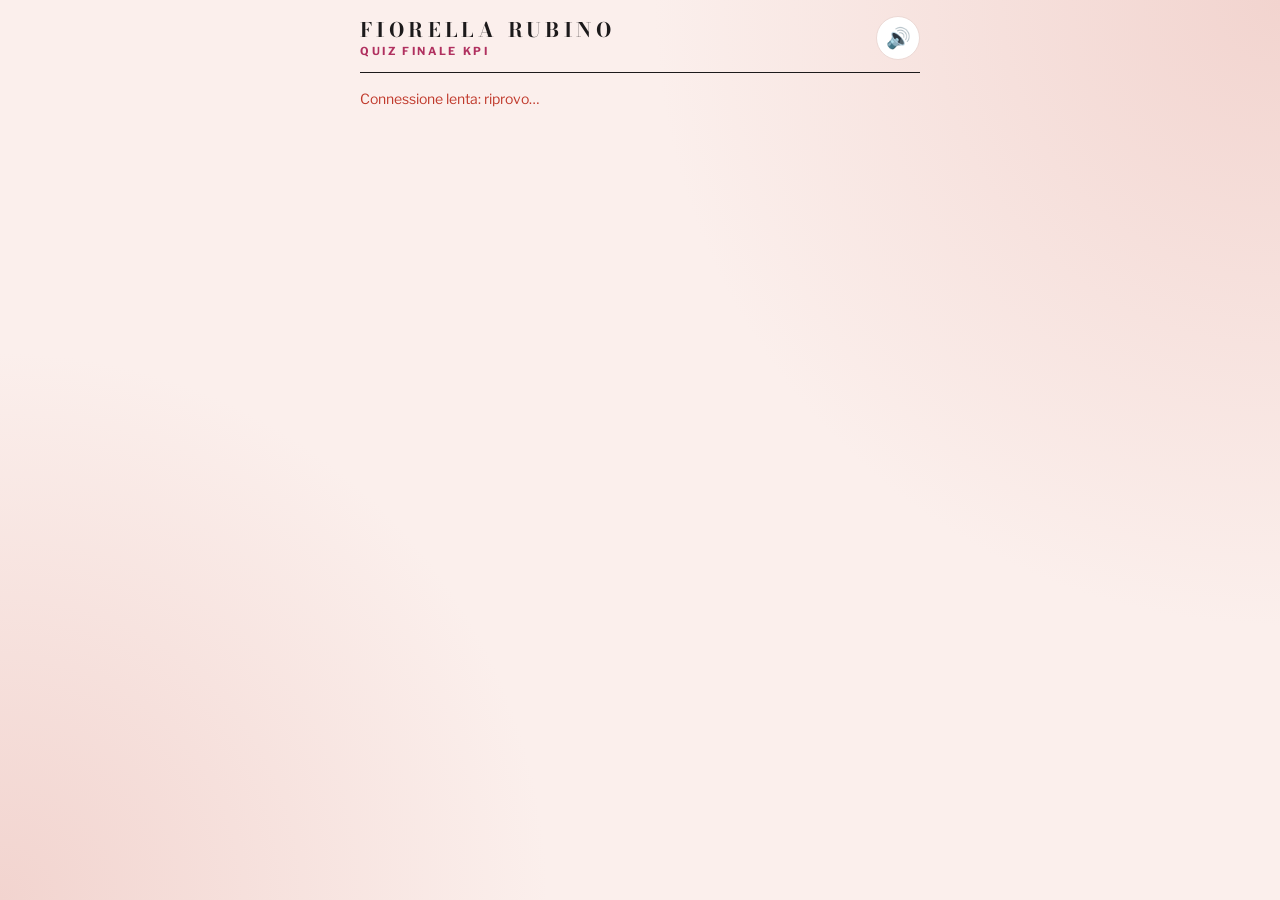
<file: index.html>
<!doctype html>
<html lang="it">
<head>
<meta charset="utf-8">
<meta name="viewport" content="width=device-width, initial-scale=1, viewport-fit=cover">
<meta name="theme-color" content="#1c1a1b">
<title>Quiz Finale KPI · Fiorella Rubino</title>
<link rel="preconnect" href="https://fonts.googleapis.com">
<link rel="preconnect" href="https://fonts.gstatic.com" crossorigin>
<link rel="stylesheet" href="https://fonts.googleapis.com/css2?family=Bodoni+Moda:ital,opsz,wght@0,6..96,700;1,6..96,700&family=Libre+Franklin:wght@400;600;700;800&display=swap">
<link rel="stylesheet" href="style.css?v=4">
<script src="config.js?v=4"></script>
<script src="fx.js?v=4"></script>
</head>
<body>
<main class="wrap">
  <header class="brand">
    <div class="logo"><b>Fiorella Rubino</b><span>Quiz finale KPI</span></div>
    <button class="icon-btn" id="b-mute" type="button"></button>
  </header>

  <section id="s-config" class="card" hidden>
    <h2>Quiz non ancora collegato</h2>
    <p class="lead">Manca l'indirizzo del foglio Google nel file config.js.</p>
  </section>

  <!-- ingresso -->
  <section id="s-join" hidden>
    <h1>La sfida finale sui <em>KPI</em></h1>
    <p class="lead" style="margin-top:10px">20 domande su CR, ASP, ATV, UPT, MS e SPH. Risposta giusta e veloce = più punti!</p>
    <form id="f-join" class="card" style="margin-top:16px" novalidate>
      <div>
        <label id="l-av">Scegli il tuo avatar</label>
        <div class="avatars" id="avatars" role="group" aria-labelledby="l-av"></div>
      </div>
      <div><label for="in-name">Nome</label><input id="in-name" type="text" autocomplete="given-name" maxlength="30" required></div>
      <div><label for="in-store">Negozio</label><input id="in-store" type="text" maxlength="40" placeholder="Es. Verona Adigeo" required></div>
      <button class="btn pink" id="b-join" type="submit">Entra in gioco</button>
      <p class="err" id="e-join" role="alert"></p>
    </form>
  </section>

  <!-- sala d'attesa -->
  <section id="s-lobby" hidden>
    <div class="card lobby-hero">
      <div class="big-av" id="l-av-big"></div>
      <h1 style="font-size:34px">Ci sei, <em id="l-name"></em>!</h1>
      <p class="lead">Aspettiamo il via di Marilena e Lorenzo<span class="dots"></span></p>
      <p id="l-music" class="lead" style="font-size:13px" hidden>🎵 Non senti la musica? Tocca lo schermo e alza il volume.</p>
      <div class="kpis"><span class="kpi">CR</span><span class="kpi">ASP</span><span class="kpi">ATV</span><span class="kpi">UPT</span><span class="kpi">MS</span><span class="kpi">SPH</span></div>
    </div>
    <div class="card" style="margin-top:14px">
      <span class="eyebrow">Ripassino lampo</span>
      <p id="l-tip" style="font-weight:700"></p>
    </div>
    <h2 style="margin-top:20px;text-align:center"><span id="l-count">0</span> in sala</h2>
    <div class="chips" id="l-chips" style="margin-top:10px"></div>
  </section>

  <!-- domanda -->
  <section id="s-q" hidden>
    <div class="scorebar"><span id="sb-name"></span><b id="sb-score">0 pt</b></div>
    <div class="card" style="margin-top:12px">
      <div class="qhead">
        <span class="kpi" id="q-kpi"></span>
        <span class="qnum">Domanda <span id="q-n"></span> <small>di <span id="q-tot"></span></small></span>
        <div class="clock" id="q-clock" aria-hidden="true">
          <svg viewBox="0 0 64 64"><circle class="trk" cx="32" cy="32" r="27"/><circle class="arc" id="q-arc" cx="32" cy="32" r="27" stroke-dasharray="169.6" stroke-dashoffset="0"/></svg>
          <b id="q-sec"></b>
        </div>
      </div>
      <p class="qtext" id="q-text"></p>
    </div>
    <p class="ready" id="q-ready" style="margin-top:14px">Leggi bene<span class="dots"></span></p>
    <div class="answers" id="q-ans" style="margin-top:12px"></div>
    <p class="wait" id="q-wait" style="margin-top:12px" hidden>Risposta inviata! Vediamo<span class="dots"></span></p>
  </section>

  <!-- fine -->
  <section id="s-end" hidden>
    <div class="card" style="text-align:center;align-items:center">
      <span class="eyebrow" id="end-title">Hai finito!</span>
      <div class="score-big" id="end-score">0</div>
      <p class="lead" id="end-sub">punti totali</p>
      <p class="wait" id="end-wait">Aspetta la classifica finale<span class="dots"></span></p>
    </div>
    <div id="podium-box" class="card" style="margin-top:14px" hidden>
      <span class="eyebrow" style="text-align:center">Il podio</span>
      <div class="podium" id="podium"></div>
    </div>
    <h2 style="margin-top:20px">Classifica</h2>
    <ol class="board" id="board" style="margin-top:10px"></ol>
    <p class="empty" id="board-empty" hidden>La classifica appare qui appena arrivano i primi punteggi.</p>
  </section>

  <p class="err" id="e-global" role="alert"></p>
</main>

<div class="overlay" id="ov" hidden><div class="inner" id="ov-inner"></div></div>

<script>
(function () {
  var API = window.QUIZ_API, FX = window.FX, sfx = FX.sfx;
  var $ = function (id) { return document.getElementById(id); };
  var SHAPES = ['◆', '●', '▲', '■'];
  var AVATARS = ['👗', '👠', '👜', '💄', '🌸', '☀️', '💎', '🛍️'];
  var TIPS = [
    'CR = scontrini / ingressi × 100',
    'ASP = incasso / pezzi venduti',
    'ATV = incasso / scontrini',
    'UPT = pezzi / scontrini',
    'MS = scontrini multipli / scontrini totali × 100',
    'SPH = incasso / ore lavorate',
    '"Ti lascio guardare, poi scegliamo insieme cosa può valorizzarti!"',
    'Prima della cassa: c\'è un\'idea che completa il look?',
    'Racconta il valore prima del prezzo: vestibilità, tessuto, dettagli.'
  ];
  var CHEER_OK = ['Sei una forza!', 'Da vera Sales Advisor!', 'Brava, avanti così!', 'Che colpo!', 'Il KPI ti ringrazia!', 'Applausi!'];
  var CHEER_KO = ['Niente paura, la prossima è tua!', 'Si impara anche così!', 'Respira e riparti!', 'Ci rifacciamo subito!'];
  var store = {
    get: function (k) { try { return JSON.parse(localStorage.getItem('quizkpi_' + k)); } catch (e) { return null; } },
    set: function (k, v) { try { localStorage.setItem('quizkpi_' + k, JSON.stringify(v)); } catch (e) {} },
    del: function (k) { try { localStorage.removeItem('quizkpi_' + k); } catch (e) {} }
  };
  var me = store.get('me');
  var S = { questions: null, answered: {}, idx: -1, score: 0, streak: 0, timer: null, t0: 0, busy: false, counted: false, podiumShown: false, chipsSeen: {} };
  var pollT = null, av = AVATARS[0];

  FX.bindMute($('b-mute'));

  function pick(a) { return a[Math.floor(Math.random() * a.length)]; }
  function split(n) { n = String(n || ''); var i = n.indexOf(' '); if (i > 0 && i <= 4 && /[^\w\sÀ-ÿ'.-]/.test(n.slice(0, i))) return { av: n.slice(0, i), nm: n.slice(i + 1) }; return { av: '🙂', nm: n }; }
  function show(id) { ['s-config', 's-join', 's-lobby', 's-q', 's-end'].forEach(function (s) { $(s).hidden = s !== id; }); window.scrollTo(0, 0); }
  function api(params) {
    var q = Object.keys(params).map(function (k) { return k + '=' + encodeURIComponent(params[k]); }).join('&');
    return fetch(API + '?' + q, { cache: 'no-store' }).then(function (r) { return r.json(); });
  }
  function poll(fn, ms) { clearTimeout(pollT); pollT = setTimeout(fn, ms); }
  function netErr() { $('e-global').textContent = 'Connessione lenta: riprovo…'; }
  function netOk() { $('e-global').textContent = ''; }
  function el(tag, cls, txt) { var e = document.createElement(tag); if (cls) e.className = cls; if (txt != null) e.textContent = txt; return e; }

  // ---------- overlay ----------
  function overlay(cls, nodes) {
    var o = $('ov'), inn = $('ov-inner'); o.className = 'overlay ' + (cls || ''); inn.innerHTML = '';
    nodes.forEach(function (n) { inn.appendChild(n); }); o.hidden = false;
  }
  function closeOverlay() { $('ov').hidden = true; }

  function countdown(done) {
    var steps = ['Pronte?', '3', '2', '1', 'Via!'], i = 0;
    (function next() {
      if (i >= steps.length) { closeOverlay(); done(); return; }
      var s = steps[i++], big = /^\d$/.test(s);
      overlay(i % 2 ? 'pink' : '', [el('div', big ? 'count' : 'ov-title', s)]);
      if (big) sfx.beep(); else if (s === 'Via!') sfx.go();
      setTimeout(next, s === 'Pronte?' ? 1300 : 850);
    })();
  }

  if (!API || API.indexOf('http') !== 0) { show('s-config'); return; }

  // ---------- avatar ----------
  AVATARS.forEach(function (a, i) {
    var b = el('button', 'av', a); b.type = 'button'; b.setAttribute('aria-pressed', i === 0 ? 'true' : 'false'); b.setAttribute('aria-label', 'Avatar ' + a);
    b.addEventListener('click', function () {
      av = a; sfx.unlock(); sfx.pop();
      Array.prototype.forEach.call($('avatars').children, function (x) { x.setAttribute('aria-pressed', x === b ? 'true' : 'false'); });
    });
    $('avatars').appendChild(b);
  });

  // ---------- avvio ----------
  function boot() {
    api({ action: 'state', pid: me ? me.pid : '' }).then(function (st) {
      netOk();
      if (me && (st.session !== me.session || !st.me)) { me = null; store.del('me'); }
      if (!me) { if (st.status === 'chiuso') { finish(true); return; } show('s-join'); return; }
      applyState(st);
    }).catch(function () { netErr(); poll(boot, 3000); });
  }

  function applyState(st) {
    if (st.me) { S.score = st.me.score || 0; st.me.answered.forEach(function (i) { S.answered[i] = true; }); }
    var p = split(me.name);
    $('sb-name').textContent = p.av + ' ' + p.nm;
    if (st.status === 'attesa') { enterLobby(); return; }
    lobbyMusic(false);
    S.questions = st.questions;
    if (st.status === 'chiuso') { finish(true); return; }
    if (!Object.keys(S.answered).length && !S.counted) { S.counted = true; show('s-lobby'); countdown(nextQuestion); }
    else nextQuestion();
  }

  // ---------- sala d'attesa ----------
  var inLobby = false;
  function lobbyMusic(on) { inLobby = on; sfx.music(on && !sfx.isMuted()); $('l-music').hidden = !on || sfx.isMuted(); }
  // il telefono fa partire l'audio solo dopo un tocco: al primo tocco riavviamo la musica
  document.addEventListener('pointerdown', function () { sfx.unlock(); if (inLobby && !sfx.isMuted()) sfx.music(true); });
  $('b-mute').onchange = function () { if (inLobby) lobbyMusic(true); };
  var tipI = Math.floor(Math.random() * TIPS.length), tipT = null;
  function enterLobby() {
    var p = split(me.name);
    $('l-av-big').textContent = p.av; $('l-name').textContent = p.nm.split(' ')[0];
    show('s-lobby'); lobbyMusic(true);
    clearInterval(tipT); $('l-tip').textContent = TIPS[tipI % TIPS.length];
    tipT = setInterval(function () { tipI++; $('l-tip').textContent = TIPS[tipI % TIPS.length]; }, 5000);
    lobbyPoll();
  }
  function lobbyPoll() {
    api({ action: 'state', pid: me.pid, lobby: 1 }).then(function (st) {
      netOk();
      if (st.session !== me.session) { me = null; store.del('me'); show('s-join'); clearInterval(tipT); lobbyMusic(false); return; }
      if (st.players) renderChips(st.players);
      if (st.status === 'attesa') { poll(lobbyPoll, 3500 + Math.random() * 1500); return; }
      clearInterval(tipT); applyState(st);
    }).catch(function () { netErr(); poll(lobbyPoll, 4000 + Math.random() * 2000); });
  }
  function renderChips(list) {
    $('l-count').textContent = list.length;
    var box = $('l-chips'), fresh = false;
    box.innerHTML = '';
    list.slice().reverse().forEach(function (p) {
      var s = split(p.name), c = el('span', 'chip' + (p.id === me.pid ? ' me' : ''), s.av + ' ' + s.nm);
      if (S.chipsSeen[p.id]) c.style.animation = 'none'; else { S.chipsSeen[p.id] = 1; fresh = true; }
      box.appendChild(c);
    });
    if (fresh) sfx.pop();
  }

  // ---------- ingresso ----------
  $('f-join').addEventListener('submit', function (e) {
    e.preventDefault(); sfx.unlock();
    var name = $('in-name').value.trim(), st = $('in-store').value.trim();
    if (!name || !st) { $('e-join').textContent = 'Scrivi il tuo nome e il negozio.'; return; }
    $('b-join').disabled = true; $('e-join').textContent = '';
    var full = av + ' ' + name;
    api({ action: 'join', name: full, store: st }).then(function (r) {
      $('b-join').disabled = false;
      if (!r.ok) { $('e-join').textContent = r.error; return; }
      me = { pid: r.pid, session: r.session, name: full, store: st }; store.set('me', me);
      S.answered = {}; S.score = 0; S.streak = 0; sfx.correct(); boot();
    }).catch(function () { $('b-join').disabled = false; $('e-join').textContent = 'Connessione assente. Riprova tra un attimo.'; });
  });

  // ---------- domande ----------
  function nextQuestion() {
    closeOverlay();
    var i = 0;
    while (i < S.questions.length && S.answered[i]) i++;
    if (i >= S.questions.length) { finish(false); return; }
    S.idx = i; renderQ(S.questions[i], i);
  }

  function renderQ(q, i) {
    show('s-q');
    $('sb-score').textContent = S.score + ' pt';
    $('q-kpi').textContent = q.kpi;
    $('q-n').textContent = i + 1; $('q-tot').textContent = S.questions.length;
    $('q-text').textContent = q.q;
    $('q-sec').textContent = q.t; $('q-arc').style.strokeDashoffset = 0; $('q-clock').classList.remove('low');
    $('q-wait').hidden = true; $('q-ready').hidden = false;
    var box = $('q-ans'); box.innerHTML = ''; box.classList.remove('locked');
    S.busy = true; clearInterval(S.timer);
    setTimeout(function () {
      if (S.idx !== i) return;
      $('q-ready').hidden = true;
      q.a.forEach(function (txt, k) {
        var b = el('button', 'ans'); b.type = 'button';
        var sh = el('span', 'sh', SHAPES[k]); sh.setAttribute('aria-hidden', 'true');
        b.appendChild(sh); b.appendChild(el('span', '', txt));
        b.addEventListener('click', function () { answer(k); });
        box.appendChild(b);
      });
      startTimer(q);
    }, 1800);
  }

  function startTimer(q) {
    S.busy = false; S.t0 = performance.now();
    var limit = q.t * 1000, lastSec = q.t;
    S.timer = setInterval(function () {
      var el_ = performance.now() - S.t0, left = Math.max(0, limit - el_), sec = Math.ceil(left / 1000);
      $('q-arc').style.strokeDashoffset = (169.6 * (1 - left / limit)).toFixed(1);
      if (sec !== lastSec) { lastSec = sec; $('q-sec').textContent = sec; if (sec <= 5 && sec > 0) sfx.tick(); }
      $('q-clock').classList.toggle('low', sec <= 5);
      if (left <= 0) answer(-1);
    }, 100);
  }

  function answer(k) {
    if (S.busy) return; S.busy = true; clearInterval(S.timer);
    var ms = Math.round(performance.now() - S.t0), i = S.idx, btns = $('q-ans').children;
    $('q-ans').classList.add('locked');
    for (var j = 0; j < btns.length; j++) { btns[j].disabled = true; if (j === k) btns[j].classList.add('picked'); else btns[j].classList.add('dim'); }
    $('q-wait').hidden = false;
    send(i, k, ms, 0);
  }

  function send(i, k, ms, tries) {
    api({ action: 'answer', pid: me.pid, q: i, r: k, ms: ms }).then(function (r) {
      netOk();
      if (!r.ok) {
        if (/chiuso/.test(r.error)) { finish(true); return; }
        $('e-global').textContent = r.error;
        if (/rientra/.test(r.error)) { store.del('me'); setTimeout(function () { location.reload(); }, 1500); }
        return;
      }
      S.answered[i] = true; S.score = r.score;
      var ok = k === r.correct;
      S.streak = ok ? S.streak + 1 : 0;
      result(ok, k < 0, r, i);
    }).catch(function () {
      netErr();
      // la risposta resta in memoria e viene rinviata finché non arriva (attesa crescente per non intasare)
      if (tries < 12) { setTimeout(function () { send(i, k, ms, tries + 1); }, Math.min(6000, 1200 * (tries + 1)) + Math.random() * 800); return; }
      $('e-global').textContent = 'La risposta non è arrivata.';
      var again = el('button', 'btn pink', 'Invia di nuovo la risposta'); again.type = 'button'; again.style.marginTop = '10px';
      again.addEventListener('click', function () { again.remove(); send(i, k, ms, 0); });
      $('q-wait').after(again);
    });
  }

  function result(ok, timeout, r, i) {
    var q = S.questions[i], last = Object.keys(S.answered).length >= S.questions.length;
    var nodes = [
      el('div', 'ov-icon', ok ? '✔' : (timeout ? '⏰' : '✖')),
      el('div', 'ov-title', ok ? 'Giusta!' : (timeout ? 'Tempo scaduto!' : 'Ops!')),
      el('div', 'ov-pts', ok ? '+' + r.points : '+0')
    ];
    if (ok && S.streak >= 2) nodes.push(el('div', 'ov-streak', '🔥 ' + S.streak + ' di fila!'));
    if (!ok) nodes.push(el('p', 'ov-sub', 'La risposta giusta era: ' + q.a[r.correct]));
    nodes.push(el('p', 'ov-sub', ok ? pick(CHEER_OK) : pick(CHEER_KO)));
    var rank = el('p', 'ov-sub', ''); rank.style.fontWeight = '800'; nodes.push(rank);
    var b = el('button', 'btn', last ? 'Vedi il risultato' : 'Prossima domanda'); b.type = 'button';
    b.addEventListener('click', nextQuestion); nodes.push(b);
    overlay(ok ? 'ok' : 'ko', nodes);
    if (ok) sfx.correct(); else sfx.wrong();
    b.focus();
    if (r.rank) rank.textContent = 'Sei al ' + r.rank + '° posto su ' + r.players + ' · ' + S.score + ' pt';
    else rank.textContent = S.score + ' pt';
  }

  // ---------- fine e classifica ----------
  function finish(closed) {
    clearInterval(S.timer); closeOverlay(); show('s-end');
    $('end-score').textContent = me ? S.score : '–';
    $('end-title').textContent = closed ? 'Il gioco è chiuso' : 'Hai finito!';
    $('end-sub').textContent = 'punti totali';
    if (me && !closed) { sfx.fanfare(); }
    loadBoard();
  }

  function loadBoard() {
    api({ action: 'board' }).then(function (b) {
      netOk(); renderBoard(b);
      if (me) {
        var pos = b.list.findIndex(function (p) { return p.id === me.pid; });
        if (pos >= 0) $('end-sub').textContent = 'punti totali · sei ' + (pos + 1) + '° posto su ' + b.list.length;
      }
      if (b.status === 'chiuso') {
        $('end-title').textContent = 'Classifica finale'; $('end-wait').hidden = true;
        if (!S.podiumShown) { S.podiumShown = true; renderPodium(b.list); FX.confetti(4500); sfx.fanfare(); }
        return;
      }
      if (b.status === 'attesa' && me) { store.del('me'); location.reload(); return; }
      poll(loadBoard, 5000 + Math.random() * 2000);
    }).catch(function () { netErr(); poll(loadBoard, 6000 + Math.random() * 2000); });
  }

  function renderPodium(list) {
    var box = $('podium'); box.innerHTML = '';
    [1, 0, 2].forEach(function (i) {
      var p = list[i], s = el('div', 'step s' + (i + 1));
      if (p) {
        var sp = split(p.name);
        s.appendChild(el('div', 'av-big', sp.av)); s.appendChild(el('div', 'nm', sp.nm)); s.appendChild(el('div', 'st', p.store));
        var blk = el('div', 'blk'); blk.appendChild(el('span', 'n', String(i + 1))); blk.appendChild(el('span', 'p', p.score + ' pt')); s.appendChild(blk);
      }
      box.appendChild(s);
    });
    $('podium-box').hidden = list.length === 0;
  }

  function renderBoard(b) {
    var ol = $('board'); ol.innerHTML = '';
    $('board-empty').hidden = b.list.length > 0;
    b.list.slice(0, 20).forEach(function (p, i) {
      var sp = split(p.name), li = el('li', me && p.id === me.pid ? 'me' : '');
      li.style.animationDelay = (i * 0.03) + 's';
      li.appendChild(el('span', 'pos', String(i + 1)));
      li.appendChild(el('span', 'avs', sp.av));
      var who = el('span', 'who'); who.appendChild(el('b', '', sp.nm)); who.appendChild(el('span', '', p.store)); li.appendChild(who);
      var pts = el('span', 'pts', String(p.score)); pts.appendChild(el('small', '', p.done + '/' + b.total)); li.appendChild(pts);
      ol.appendChild(li);
    });
  }

  boot();
})();
</script>
</body>
</html>
</file>
<file: style.css>
/* Quiz finale KPI · Fiorella Rubino
   Look unico di brand (nero + rosa cipria + lampone), volutamente chiaro anche con il telefono in modalità scura.
   Layout: app a colonna unica per le giocatrici, schermo largo per la regia. */
:root {
  --ink: #1c1a1b;
  --paper: #ffffff;
  --bg: #fbefec;          /* cipria chiaro */
  --cipria: #f2d4cf;
  --cipria-deep: #e7b3ad;
  --lampone: #b0305f;
  --lampone-dark: #8e2149;
  --muted: #6f6064;
  --line: #ecd9d5;
  --ok: #2e8b57;
  --ok-bg: #e4f3ea;
  --ko: #c0392b;
  --ko-bg: #fbe4e1;
  --gold: #c9a227;
  --silver: #9aa0a6;
  --bronze: #b0714a;
  --a1: #1c1a1b; --a2: #b0305f; --a3: #7d4e63; --a4: #c4626b;
  --display: "Bodoni Moda", "Didot", "Times New Roman", serif;
  --body: "Libre Franklin", "Franklin Gothic Medium", "Segoe UI", Arial, sans-serif;
  --radius: 16px;
  color-scheme: light;
}

* { box-sizing: border-box; }
html, body { margin: 0; min-height: 100%; }
body {
  background: var(--bg); color: var(--ink);
  font-family: var(--body); font-size: 16px; line-height: 1.45;
  padding-left: max(16px, env(safe-area-inset-left, 0px));
  padding-right: max(16px, env(safe-area-inset-right, 0px));
  padding-top: env(safe-area-inset-top, 0px);
  padding-bottom: env(safe-area-inset-bottom, 0px);
  -webkit-tap-highlight-color: transparent;
  background-image: radial-gradient(circle at 100% 0%, var(--cipria) 0, transparent 40%), radial-gradient(circle at 0% 100%, var(--cipria) 0, transparent 35%);
  background-attachment: fixed;
}
[hidden] { display: none !important; }

.wrap { max-width: 560px; margin: 0 auto; padding-block: 16px 40px; display: flex; flex-direction: column; gap: 16px; }
.wrap.wide { max-width: 1180px; }

/* intestazione di brand */
.brand { display: flex; align-items: center; justify-content: space-between; gap: 12px; padding-bottom: 12px; border-bottom: 1px solid var(--ink); }
.logo { display: flex; flex-direction: column; line-height: 1; }
.logo b { font-family: var(--display); font-weight: 700; font-size: 20px; letter-spacing: 0.22em; text-transform: uppercase; }
.logo span { font-size: 11px; letter-spacing: 0.24em; text-transform: uppercase; color: var(--lampone); margin-top: 6px; font-weight: 700; }
.icon-btn { font: inherit; font-size: 20px; width: 44px; height: 44px; border-radius: 50%; border: 1.5px solid var(--line); background: var(--paper); cursor: pointer; flex: none; }

h1 { font-family: var(--display); font-weight: 700; font-size: clamp(32px, 8.5vw, 48px); line-height: 1.05; margin: 0; text-wrap: balance; }
h1 em { font-style: italic; color: var(--lampone); }
h2 { font-size: 20px; margin: 0; text-wrap: balance; }
p { margin: 0; }
.lead { color: var(--muted); }
.eyebrow { font-size: 12px; font-weight: 700; letter-spacing: 0.16em; text-transform: uppercase; color: var(--lampone); }

.card { background: var(--paper); border: 1px solid var(--line); border-radius: var(--radius); padding: 20px; display: flex; flex-direction: column; gap: 14px; box-shadow: 0 10px 30px -18px rgba(176, 48, 95, .35); }

label { font-size: 13px; font-weight: 700; color: var(--muted); display: block; margin-bottom: 6px; }
input[type="text"], input[type="password"] {
  width: 100%; font: inherit; font-size: 17px; padding: 13px 14px;
  border: 1.5px solid var(--line); border-radius: 12px; background: var(--bg); color: var(--ink);
}
input:focus-visible, button:focus-visible { outline: 3px solid var(--lampone); outline-offset: 2px; }

.btn {
  font: inherit; font-weight: 800; font-size: 17px; border: 0; border-radius: 999px;
  padding: 16px 20px; background: var(--ink); color: #fff; cursor: pointer; width: 100%;
  box-shadow: 0 4px 0 var(--lampone); transition: transform .08s ease, box-shadow .08s, opacity .2s;
}
.btn:active { transform: translateY(3px); box-shadow: 0 1px 0 var(--lampone); }
.btn:disabled { opacity: .45; cursor: default; }
.btn.pink { background: var(--lampone); box-shadow: 0 4px 0 var(--lampone-dark); }
.btn.ghost { background: var(--paper); color: var(--ink); border: 1.5px solid var(--line); box-shadow: none; }
.btn.danger { background: var(--ko); box-shadow: none; }

.err { color: var(--ko); font-size: 14px; }
.err:empty { display: none; }

/* scelta avatar */
.avatars { display: grid; grid-template-columns: repeat(4, 1fr); gap: 8px; }
.av {
  font-size: 28px; aspect-ratio: 1; border-radius: 14px; border: 2px solid var(--line); background: var(--bg);
  cursor: pointer; display: grid; place-items: center; transition: transform .12s;
}
.av[aria-pressed="true"] { border-color: var(--lampone); background: var(--cipria); transform: scale(1.06); }

/* sala d'attesa */
.lobby-hero { text-align: center; display: flex; flex-direction: column; align-items: center; gap: 10px; padding-block: 8px; }
.big-av { font-size: 64px; line-height: 1; animation: bob 2.4s ease-in-out infinite; }
@keyframes bob { 0%, 100% { transform: translateY(0) rotate(-4deg); } 50% { transform: translateY(-8px) rotate(4deg); } }
.dots::after { content: ""; animation: dots 1.4s steps(4) infinite; }
@keyframes dots { 0% { content: ""; } 25% { content: "."; } 50% { content: ".."; } 75% { content: "..."; } }
.chips { display: flex; flex-wrap: wrap; gap: 8px; justify-content: center; }
.chip { background: var(--paper); border: 1px solid var(--line); border-radius: 999px; padding: 6px 12px; font-weight: 700; font-size: 14px; animation: popin .35s cubic-bezier(.2, 1.6, .4, 1) both; max-width: 100%; overflow: hidden; text-overflow: ellipsis; white-space: nowrap; }
.chip.me { background: var(--ink); color: #fff; border-color: var(--ink); }
@keyframes popin { from { transform: scale(.3); opacity: 0; } to { transform: scale(1); opacity: 1; } }
.kpis { display: flex; flex-wrap: wrap; gap: 6px; justify-content: center; }
.kpi { font-size: 12px; font-weight: 800; letter-spacing: .08em; color: #fff; padding: 5px 10px; border-radius: 999px; background: var(--ink); }
.kpi:nth-child(even) { background: var(--lampone); }

/* schermo pieno: conto alla rovescia e risultato */
.overlay { position: fixed; inset: 0; z-index: 50; display: grid; place-items: center; text-align: center; color: #fff; background: var(--ink);
  padding: max(24px, env(safe-area-inset-top, 0px)) max(16px, env(safe-area-inset-right, 0px)) max(24px, env(safe-area-inset-bottom, 0px)) max(16px, env(safe-area-inset-left, 0px)); }
.overlay.pink { background: var(--lampone); }
.overlay.ok { background: var(--ok); }
.overlay.ko { background: var(--ko); }
.overlay .inner { display: flex; flex-direction: column; align-items: center; gap: 14px; max-width: 460px; }
.count { font-family: var(--display); font-size: clamp(120px, 40vw, 220px); font-weight: 700; line-height: 1; animation: zoom .9s ease-out both; }
@keyframes zoom { from { transform: scale(2.2); opacity: 0; } 30% { opacity: 1; } to { transform: scale(1); opacity: 1; } }
.ov-title { font-family: var(--display); font-size: clamp(40px, 12vw, 64px); font-weight: 700; line-height: 1; animation: zoom .5s ease-out both; }
.ov-icon { font-size: 72px; line-height: 1; animation: popin .45s cubic-bezier(.2, 1.6, .4, 1) both; }
.ov-pts { font-size: 28px; font-weight: 800; background: rgba(0, 0, 0, .22); padding: 8px 18px; border-radius: 999px; font-variant-numeric: tabular-nums; }
.ov-sub { font-size: 18px; opacity: .95; }
.ov-streak { font-weight: 800; background: #fff; color: var(--ink); padding: 6px 14px; border-radius: 999px; animation: popin .45s .2s cubic-bezier(.2, 1.6, .4, 1) both; }
.overlay .btn { background: #fff; color: var(--ink); box-shadow: 0 4px 0 rgba(0, 0, 0, .25); max-width: 320px; margin-top: 10px; }

/* domanda */
.qhead { display: flex; justify-content: space-between; align-items: center; gap: 10px; }
.qnum { font-variant-numeric: tabular-nums; font-weight: 800; }
.qnum small { color: var(--muted); font-weight: 600; }
.qtext { font-size: clamp(21px, 5.6vw, 27px); font-weight: 800; line-height: 1.25; text-wrap: balance; text-align: center; }
.clock { position: relative; width: 64px; height: 64px; flex: none; }
.clock svg { width: 100%; height: 100%; transform: rotate(-90deg); }
.clock circle { fill: none; stroke-width: 7; }
.clock .trk { stroke: var(--line); }
.clock .arc { stroke: var(--lampone); stroke-linecap: round; transition: stroke .3s; }
.clock.low .arc { stroke: var(--ko); }
.clock b { position: absolute; inset: 0; display: grid; place-items: center; font-size: 22px; font-weight: 800; font-variant-numeric: tabular-nums; }
.clock.low b { color: var(--ko); animation: beat .5s infinite; }
@keyframes beat { 50% { transform: scale(1.2); } }
.ready { text-align: center; color: var(--muted); font-weight: 700; }
.answers { display: grid; gap: 10px; grid-template-columns: 1fr 1fr; }
.ans {
  font: inherit; font-size: 15px; font-weight: 700; text-align: left; color: #fff; border: 0; border-radius: 14px;
  padding: 14px; display: flex; flex-direction: column; gap: 8px; cursor: pointer; min-height: 116px;
  box-shadow: 0 5px 0 rgba(0, 0, 0, .25); transition: opacity .2s, transform .08s, box-shadow .08s;
  animation: popin .35s cubic-bezier(.2, 1.6, .4, 1) both;
}
.ans:nth-child(2) { animation-delay: .05s; } .ans:nth-child(3) { animation-delay: .1s; } .ans:nth-child(4) { animation-delay: .15s; }
.ans:active { transform: translateY(4px); box-shadow: 0 1px 0 rgba(0, 0, 0, .25); }
.ans .sh { font-size: 22px; line-height: 1; }
.ans:nth-child(1) { background: var(--a1); } .ans:nth-child(2) { background: var(--a2); }
.ans:nth-child(3) { background: var(--a3); } .ans:nth-child(4) { background: var(--a4); }
.answers.locked .ans { cursor: default; }
.answers.locked .ans.dim { opacity: .25; }
.ans.picked { outline: 4px solid var(--ink); outline-offset: 3px; }
@media (max-width: 360px) { .answers { grid-template-columns: 1fr; } .ans { min-height: 0; flex-direction: row; align-items: center; } }

.wait { text-align: center; font-weight: 700; color: var(--muted); }

.scorebar { display: flex; justify-content: space-between; align-items: center; background: var(--ink); color: #fff; border-radius: 999px; padding: 10px 18px; font-weight: 700; }
.scorebar b { font-variant-numeric: tabular-nums; }

/* fine */
.score-big { font-family: var(--display); font-size: 72px; font-weight: 700; line-height: 1; font-variant-numeric: tabular-nums; color: var(--lampone); }

/* podio */
.podium { display: grid; grid-template-columns: 1fr 1fr 1fr; align-items: end; gap: 8px; }
.step { display: flex; flex-direction: column; align-items: center; gap: 6px; text-align: center; min-width: 0; }
.step .av-big { font-size: 40px; line-height: 1; }
.step .nm { font-weight: 800; font-size: 14px; max-width: 100%; overflow: hidden; text-overflow: ellipsis; white-space: nowrap; }
.step .st { font-size: 12px; color: var(--muted); max-width: 100%; overflow: hidden; text-overflow: ellipsis; white-space: nowrap; }
.step .blk { width: 100%; border-radius: 12px 12px 0 0; color: #fff; display: flex; flex-direction: column; align-items: center; justify-content: flex-start; padding-top: 10px; font-weight: 800; transform-origin: bottom; animation: rise .8s cubic-bezier(.2, 1.2, .4, 1) both; }
.step .blk .n { font-family: var(--display); font-size: 34px; line-height: 1; }
.step .blk .p { font-size: 13px; opacity: .9; font-variant-numeric: tabular-nums; }
.step.s1 .blk { height: 150px; background: var(--lampone); animation-delay: .9s; }
.step.s2 .blk { height: 110px; background: var(--ink); animation-delay: .45s; }
.step.s3 .blk { height: 80px; background: var(--a3); animation-delay: 0s; }
.step.s1 .av-big::before { content: "👑"; display: block; font-size: 26px; }
@keyframes rise { from { transform: scaleY(0); } to { transform: scaleY(1); } }

/* classifica */
.board { list-style: none; margin: 0; padding: 0; display: flex; flex-direction: column; gap: 6px; }
.board li {
  display: grid; grid-template-columns: 40px 40px minmax(0, 1fr) auto; gap: 10px; align-items: center;
  background: var(--paper); border: 1px solid var(--line); border-radius: 14px; padding: 10px 14px;
  animation: popin .3s ease-out both;
}
.board li.me { border: 2px solid var(--lampone); background: var(--cipria); }
.board .pos { font-family: var(--display); font-weight: 700; font-size: 22px; text-align: center; font-variant-numeric: tabular-nums; }
.board li:nth-child(1) .pos { color: var(--gold); }
.board li:nth-child(2) .pos { color: var(--silver); }
.board li:nth-child(3) .pos { color: var(--bronze); }
.board .avs { font-size: 26px; text-align: center; }
.board .who { min-width: 0; }
.board .who b { display: block; overflow: hidden; text-overflow: ellipsis; white-space: nowrap; }
.board .who span { font-size: 13px; color: var(--muted); }
.board .pts { font-weight: 800; font-variant-numeric: tabular-nums; text-align: right; }
.board .pts small { display: block; font-weight: 600; font-size: 12px; color: var(--muted); }
.empty { color: var(--muted); text-align: center; padding: 24px 8px; border: 1.5px dashed var(--cipria-deep); border-radius: 14px; }

.confetti { position: fixed; inset: 0; width: 100%; height: 100%; pointer-events: none; z-index: 100; }

@media (prefers-reduced-motion: reduce) { *, *::before, *::after { animation: none !important; transition: none !important; } }
</file>
